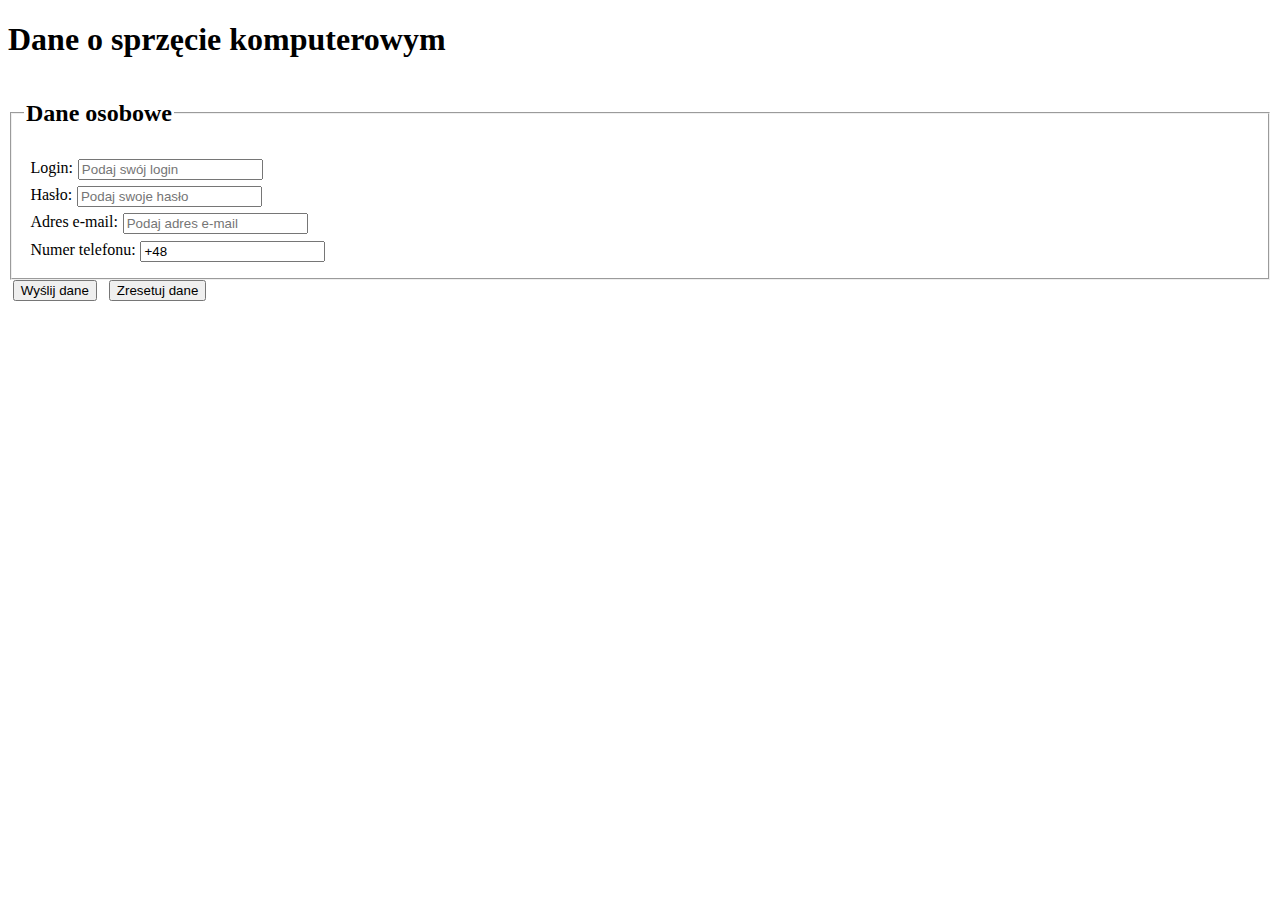
<file: index.html>
<!DOCTYPE html>
<html lang="en">
  <head>
    <meta charset="UTF-8" />
    <meta name="viewport" content="width=device-width, initial-scale=1.0" />
    <title>Zamówienie</title>
    <link rel="stylesheet" href="stylezamowienie.css" />
  </head>
  <body>
    <h1>Dane o sprzęcie komputerowym</h1>
    <form action="#">
      <fieldset>
        <legend><h2>Dane osobowe</h2></legend>
        <label for="login"
          >Login:
          <input
            type="text"
            name="login"
            id="login"
            placeholder="Podaj swój login"
            required
          />
        </label>
        <label for="haslo"
          >Hasło:
          <input
            type="password"
            name="haslo"
            id="haslo"
            placeholder="Podaj swoje hasło"
            required
          />
        </label>
        <label for="mail"
          >Adres e-mail:
          <input
            type="email"
            name="mail"
            id="mail"
            placeholder="Podaj adres e-mail"
            required
          />
        </label>
        <label for="telefon"
          >Numer telefonu:
          <input type="tel" name="telefon" id="telefon" value="+48" required />
        </label>
      </fieldset>
      <input type="submit" value="Wyślij dane" />
      <input type="reset" value="Zresetuj dane" />
    </form>
  </body>
</html>
</file>
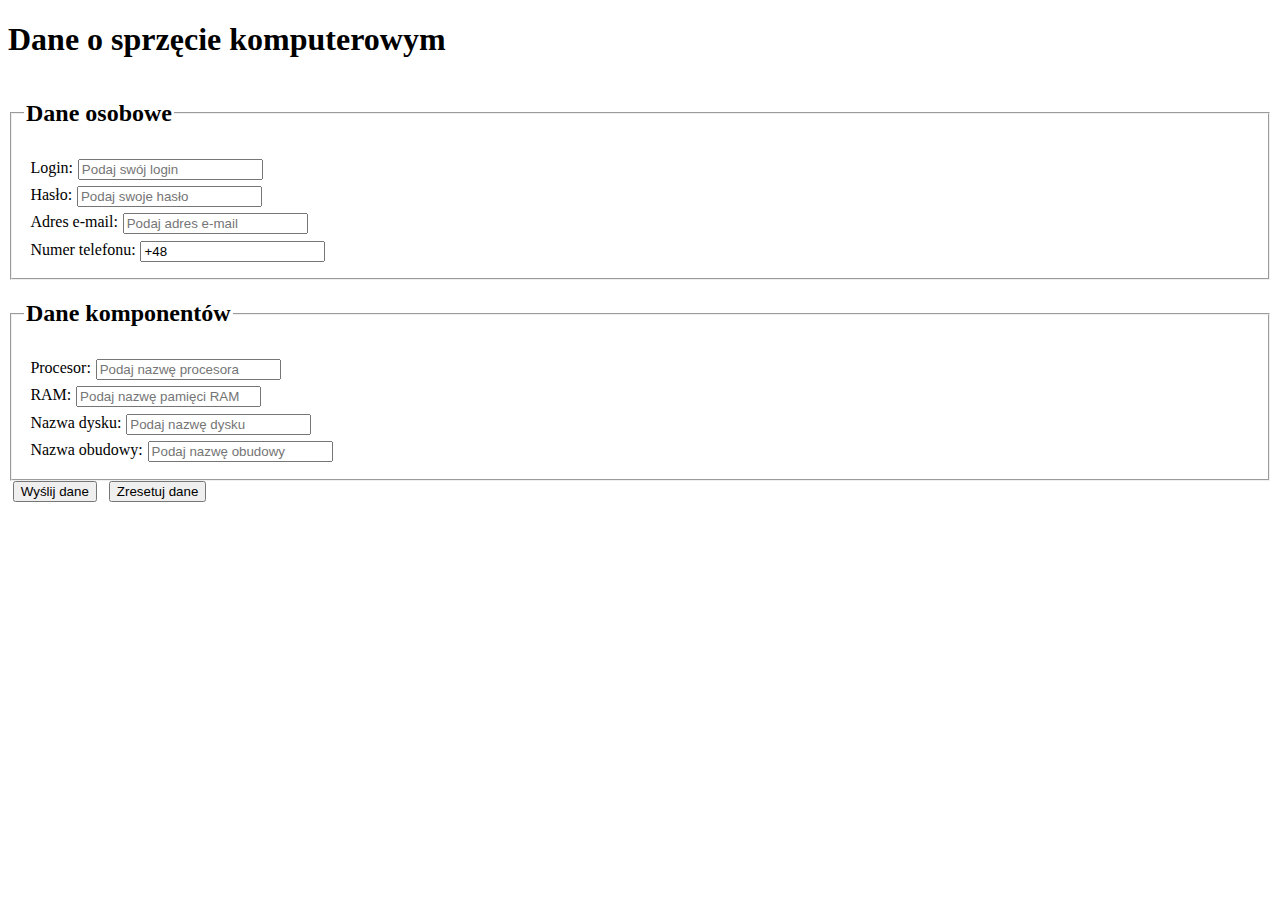
<file: index_v2.html>
<!DOCTYPE html>
<html lang="en">
  <head>
    <meta charset="UTF-8" />
    <meta name="viewport" content="width=device-width, initial-scale=1.0" />
    <title>Zamówienie</title>
    <link rel="stylesheet" href="stylezamowienie.css" />
  </head>
  <body>
    <h1>Dane o sprzęcie komputerowym</h1>
    <form action="#">
      <fieldset>
        <legend><h2>Dane osobowe</h2></legend>
        <label for="login"
          >Login:
          <input
            type="text"
            name="login"
            id="login"
            placeholder="Podaj swój login"
            required
          />
        </label>
        <label for="haslo"
          >Hasło:
          <input
            type="password"
            name="haslo"
            id="haslo"
            placeholder="Podaj swoje hasło"
            required
          />
        </label>
        <label for="mail"
          >Adres e-mail:
          <input
            type="email"
            name="mail"
            id="mail"
            placeholder="Podaj adres e-mail"
            required
          />
        </label>
        <label for="telefon"
          >Numer telefonu:
          <input type="tel" name="telefon" id="telefon" value="+48" required />
        </label>
      </fieldset>
      <fieldset>
        <legend><h2>Dane komponentów</h2></legend>
        <label for="Procesor"
          >Procesor:
          <input
            type="text"
            name="Procesor"
            id="Procesor"
            placeholder="Podaj nazwę procesora"
            required
          />
        </label>
        <label for="ram"
          >RAM:
          <input
            type="text"
            name="ram"
            id="ram"
            placeholder="Podaj nazwę pamięci RAM"
            required
          />
        </label>
        <label for="dysk"
          >Nazwa dysku:
          <input
            type="text"
            name="dysk"
            id="dysk"
            placeholder="Podaj nazwę dysku"
            required
          />
        </label>
      </label>
      <label for="obudowa_typ"
      >Nazwa obudowy:
      <input
        type="text"
        name="obudowa_typ"
        id="obudowa_typ"
        placeholder="Podaj nazwę obudowy"
        required
      />
    </label>
      </fieldset>
      <input type="submit" value="Wyślij dane" />
      <input type="reset" value="Zresetuj dane" />
    </form>
  </body>
</html>
</file>
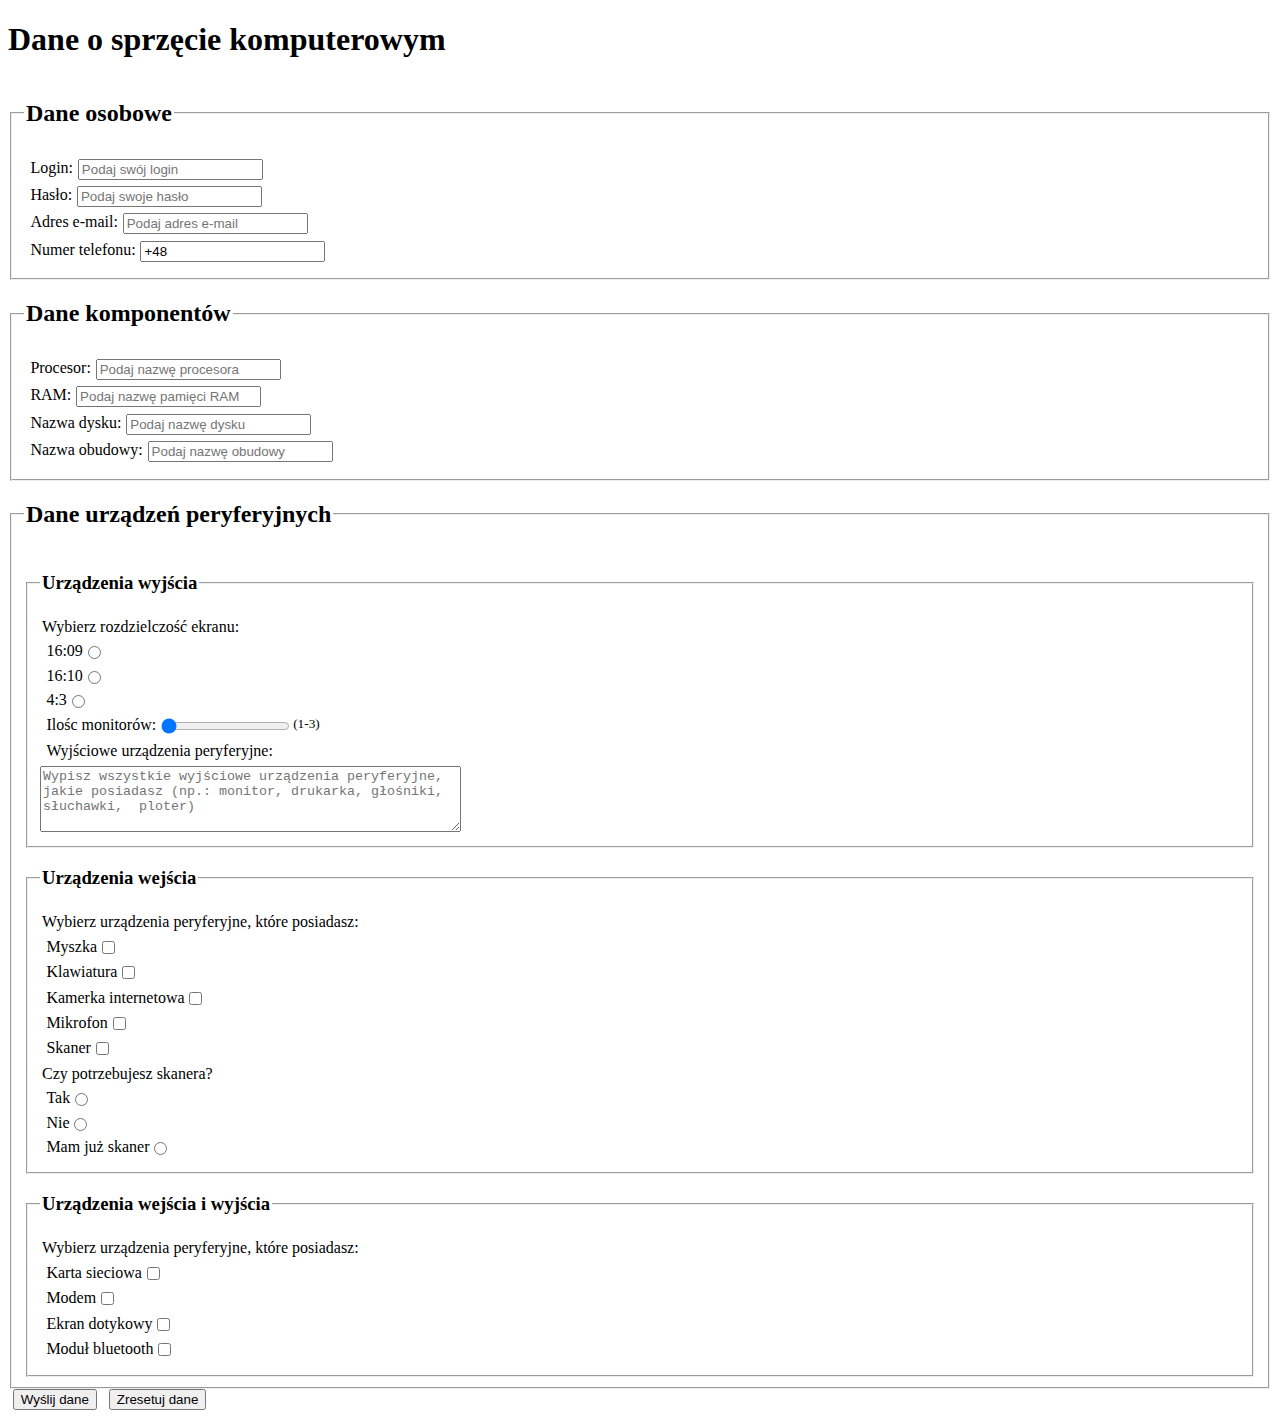
<file: index_v3.html>
<!DOCTYPE html>
<html lang="en">
  <head>
    <meta charset="UTF-8" />
    <meta name="viewport" content="width=device-width, initial-scale=1.0" />
    <title>Zamówienie</title>
    <link rel="stylesheet" href="stylezamowienie.css" />
  </head>
  <body>
    <h1>Dane o sprzęcie komputerowym</h1>
    <form action="#">
      <fieldset>
        <legend><h2>Dane osobowe</h2></legend>
        <label for="login"
          >Login:
          <input
            type="text"
            name="login"
            id="login"
            placeholder="Podaj swój login"
            required
          />
        </label>
        <label for="haslo"
          >Hasło:
          <input
            type="password"
            name="haslo"
            id="haslo"
            placeholder="Podaj swoje hasło"
            required
          />
        </label>
        <label for="mail"
          >Adres e-mail:
          <input
            type="email"
            name="mail"
            id="mail"
            placeholder="Podaj adres e-mail"
            required
          />
        </label>
        <label for="telefon"
          >Numer telefonu:
          <input type="tel" name="telefon" id="telefon" value="+48" required />
        </label>
      </fieldset>
      <fieldset>
        <legend><h2>Dane komponentów</h2></legend>
        <label for="Procesor"
          >Procesor:
          <input
            type="text"
            name="Procesor"
            id="Procesor"
            placeholder="Podaj nazwę procesora"
            required
          />
        </label>
        <label for="ram"
          >RAM:
          <input
            type="text"
            name="ram"
            id="ram"
            placeholder="Podaj nazwę pamięci RAM"
            required
          />
        </label>
        <label for="dysk"
          >Nazwa dysku:
          <input
            type="text"
            name="dysk"
            id="dysk"
            placeholder="Podaj nazwę dysku"
            required
          />
        </label>
      </label>
      <label for="obudowa_typ"
      >Nazwa obudowy:
      <input
        type="text"
        name="obudowa_typ"
        id="obudowa_typ"
        placeholder="Podaj nazwę obudowy"
        required
      />
    </label>
      </fieldset>
      <fieldset>
        <legend><h2>Dane urządzeń peryferyjnych</h2></legend>
        <fieldset>
          <legend><h3>Urządzenia wyjścia</h3></legend>
          <legend>Wybierz rozdzielczość ekranu:</legend>
          <label for="rozdzielczosc1609"
            >16:09<input type="radio" name="rozdzielczosc" id="rozdzielczosc1609" value="rozdzielczosc1609"
          /></label>
          <label for="rozdzielczosc1610"
            >16:10<input type="radio" name="rozdzielczosc" id="rozdzielczosc1610" value="rozdzielczosc1610"
          /></label>
          <label for="rozdzielczosc43"
          >4:3<input type="radio" name="rozdzielczosc" id="rozdzielczosc43" value="rozdzielczosc43"
        /></label>
          <label for="ilosc_monitorow"
          >Ilośc monitorów:
          <input
            type="range"
            name="ilosc_monitorow"
            id="ilosc_monitorow"
            min="1"
            max="3"
            value="1"
        /><sup>(1-3)</sup></label>
        <label for="urzadzenia_wyjsciowe"> Wyjściowe urządzenia peryferyjne:</label>
        <textarea
          cols="50"
          rows="4"
          id="urzadzenia_wyjsciowe"
          name="urzadzenia_wyjsciowe"
          placeholder="Wypisz wszystkie wyjściowe urządzenia peryferyjne, jakie posiadasz (np.: monitor, drukarka, głośniki, słuchawki,  ploter)"
        ></textarea>
        </fieldset>
        <fieldset>
          <legend><h3>Urządzenia wejścia</h3></legend>
          <legend>Wybierz urządzenia peryferyjne, które posiadasz:</legend>
          <label for="myszka"
            >Myszka<input type="checkbox" id="myszka" name="urzadzenia_wejscia" value="myszka" />
          </label>
          <label for="klawiatura"
            >Klawiatura<input
              type="checkbox"
              id="klawiatura"
              name="urzadzenia_wejscia"
              value="klawiatura"
            />
          </label>
          <label for="kamera"
            >Kamerka internetowa<input
              type="checkbox"
              id="kamera"
              name="urzadzenia_wejscia"
              value="kamera"
            />
          </label>
          <label for="mikrofon"
            >Mikrofon<input
              type="checkbox"
              id="mikrofon"
              name="urzadzenia_wejscia"
              value="mikrofon"
            />
          </label>
          <label for="skaner"
            >Skaner<input type="checkbox" id="skaner" name="urzadzenia_wejscia" value="skaner" />
          </label>
          <legend>Czy potrzebujesz skanera?</legend>
          <label for="tak"
            >Tak <input type="radio" name="potrzeba_skanera" id="tak" value="tak"
          /></label>
          <label for="nie"
            >Nie <input type="radio" name="potrzeba_skanera" id="nie" value="nie"
          /></label>
          <label for="mam_skaner"
            >Mam już skaner <input type="radio" name="potrzeba_skanera" id="mam_skaner" value="mam_skaner"
          /></label>
        </fieldset>
        <fieldset>
          <legend><h3>Urządzenia wejścia i wyjścia</h3></legend>
          <legend>Wybierz urządzenia peryferyjne, które posiadasz:</legend>
          <label for="karta_sieciowa">
            Karta sieciowa
            <input type="checkbox" name="urzadzenia_we/wy" id="karta_sieciowa" value="karta_sieciowa"/>
          </label>
          <label for="modem">
            Modem
            <input type="checkbox" name="urzadzenia_we/wy" id="modem" value="modem" />
          </label>
          <label for="ekran_dotykowy">
            Ekran dotykowy
            <input type="checkbox" name="urzadzenia_we/wy" id="ekran_dotykowy" value="ekran_dotykowy" />
          </label>
          <label for="modul_bluetooth">
            Moduł bluetooth
            <input type="checkbox" name="urzadzenia_we/wy" id="modul_bluetooth" value="modul_bluetooth" />
          </label>
        </fieldset>
      </fieldset>
      <input type="submit" value="Wyślij dane" />
      <input type="reset" value="Zresetuj dane" />
    </form>
  </body>
</html>
</file>
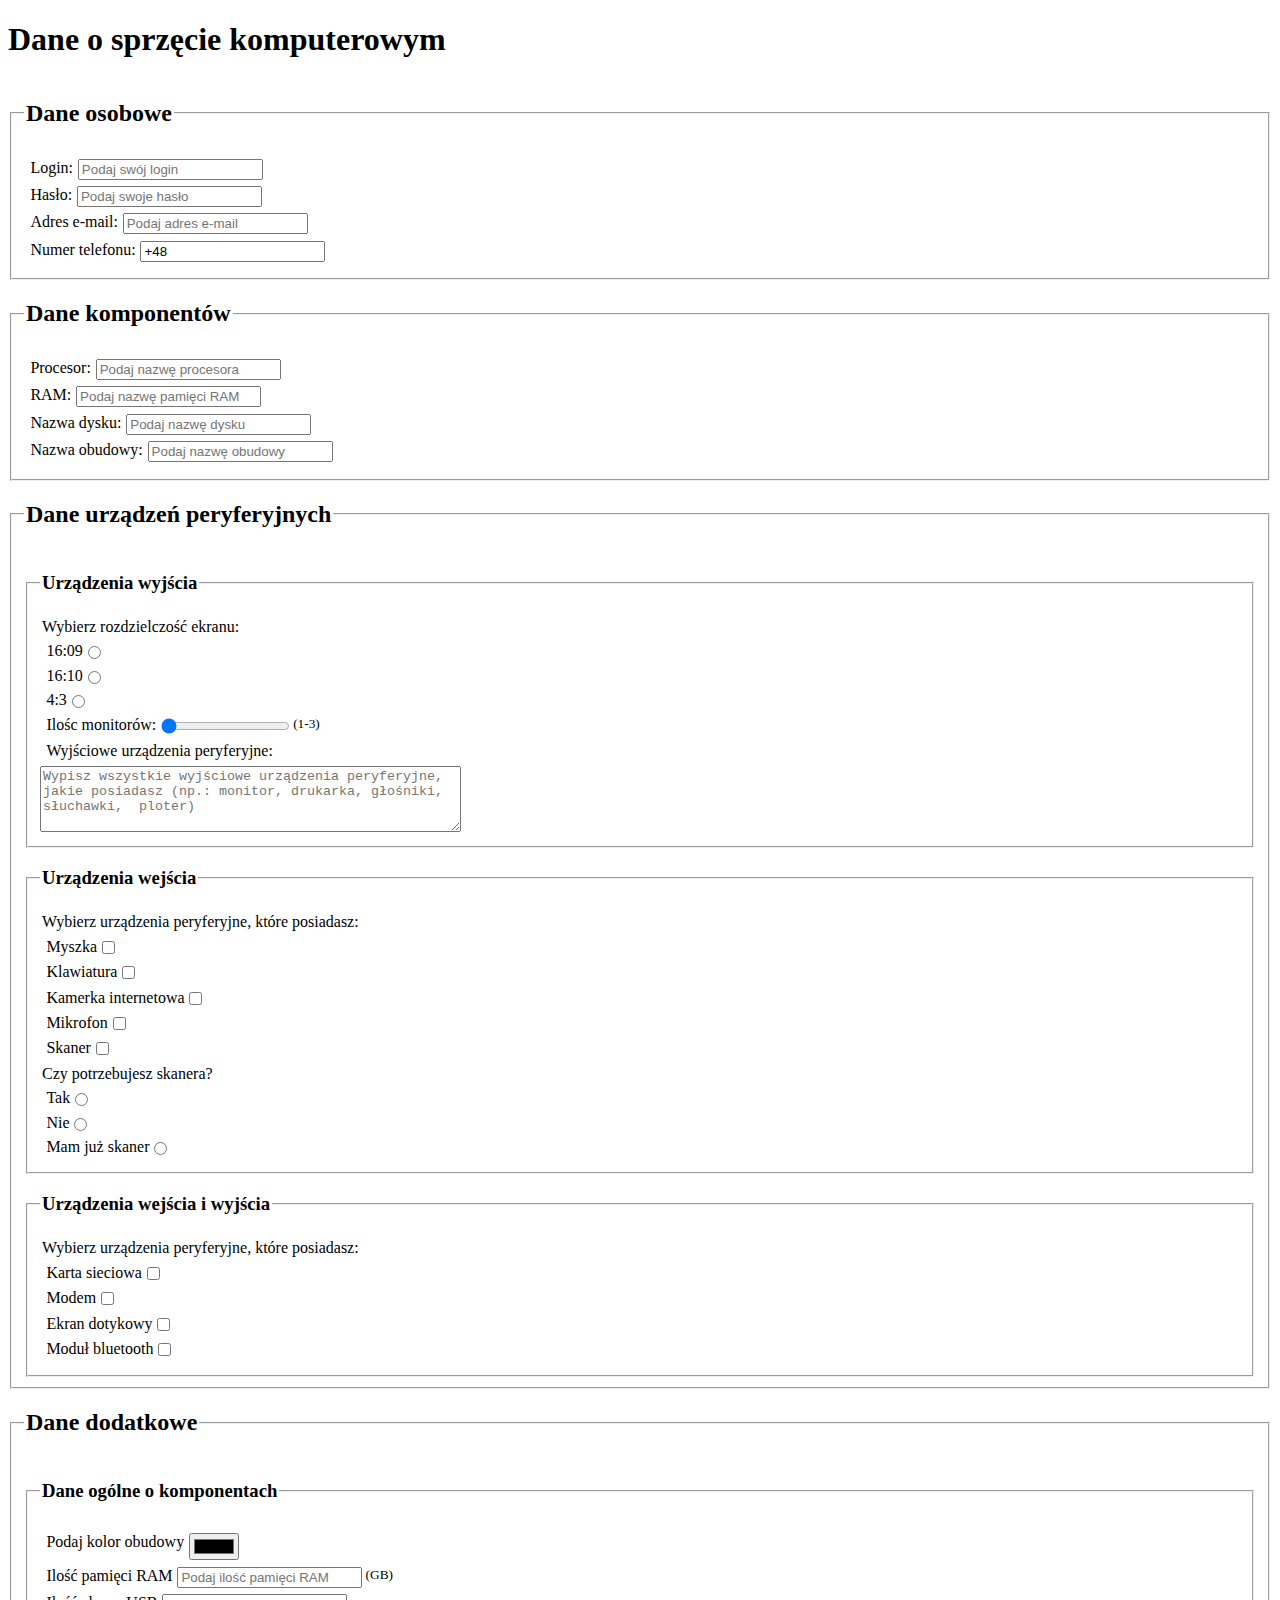
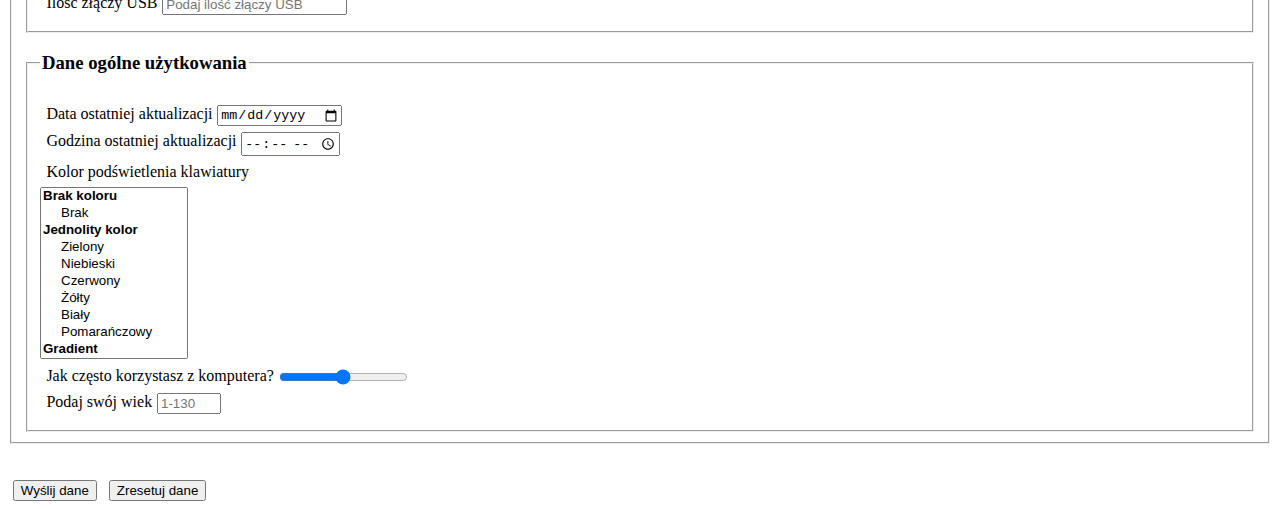
<file: index_v4.html>
<!DOCTYPE html>
<html lang="en">
  <head>
    <meta charset="UTF-8" />
    <meta name="viewport" content="width=device-width, initial-scale=1.0" />
    <title>Zamówienie</title>
    <link rel="stylesheet" href="stylezamowienie.css" />
  </head>
  <body>
    <h1>Dane o sprzęcie komputerowym</h1>
    <form action="#">
      <fieldset>
        <legend><h2>Dane osobowe</h2></legend>
        <label for="login"
          >Login:
          <input
            type="text"
            name="login"
            id="login"
            placeholder="Podaj swój login"
            required
          />
        </label>
        <label for="haslo"
          >Hasło:
          <input
            type="password"
            name="haslo"
            id="haslo"
            placeholder="Podaj swoje hasło"
            required
          />
        </label>
        <label for="mail"
          >Adres e-mail:
          <input
            type="email"
            name="mail"
            id="mail"
            placeholder="Podaj adres e-mail"
            required
          />
        </label>
        <label for="telefon"
          >Numer telefonu:
          <input type="tel" name="telefon" id="telefon" value="+48" required />
        </label>
      </fieldset>
      <fieldset>
        <legend><h2>Dane komponentów</h2></legend>
        <label for="Procesor"
          >Procesor:
          <input
            type="text"
            name="Procesor"
            id="Procesor"
            placeholder="Podaj nazwę procesora"
            required
          />
        </label>
        <label for="ram"
          >RAM:
          <input
            type="text"
            name="ram"
            id="ram"
            placeholder="Podaj nazwę pamięci RAM"
            required
          />
        </label>
        <label for="dysk"
          >Nazwa dysku:
          <input
            type="text"
            name="dysk"
            id="dysk"
            placeholder="Podaj nazwę dysku"
            required
          />
        </label>
      </label>
      <label for="obudowa_typ"
      >Nazwa obudowy:
      <input
        type="text"
        name="obudowa_typ"
        id="obudowa_typ"
        placeholder="Podaj nazwę obudowy"
        required
      />
    </label>
      </fieldset>
      <fieldset>
        <legend><h2>Dane urządzeń peryferyjnych</h2></legend>
        <fieldset>
          <legend><h3>Urządzenia wyjścia</h3></legend>
          <legend>Wybierz rozdzielczość ekranu:</legend>
          <label for="rozdzielczosc1609"
            >16:09<input type="radio" name="rozdzielczosc" id="rozdzielczosc1609" value="rozdzielczosc1609"
          /></label>
          <label for="rozdzielczosc1610"
            >16:10<input type="radio" name="rozdzielczosc" id="rozdzielczosc1610" value="rozdzielczosc1610"
          /></label>
          <label for="rozdzielczosc43"
          >4:3<input type="radio" name="rozdzielczosc" id="rozdzielczosc43" value="rozdzielczosc43"
        /></label>
          <label for="ilosc_monitorow"
          >Ilośc monitorów:
          <input
            type="range"
            name="ilosc_monitorow"
            id="ilosc_monitorow"
            min="1"
            max="3"
            value="1"
        /><sup>(1-3)</sup></label>
        <label for="urzadzenia_wyjsciowe"> Wyjściowe urządzenia peryferyjne:</label>
        <textarea
          cols="50"
          rows="4"
          id="urzadzenia_wyjsciowe"
          name="urzadzenia_wyjsciowe"
          placeholder="Wypisz wszystkie wyjściowe urządzenia peryferyjne, jakie posiadasz (np.: monitor, drukarka, głośniki, słuchawki,  ploter)"
        ></textarea>
        </fieldset>
        <fieldset>
          <legend><h3>Urządzenia wejścia</h3></legend>
          <legend>Wybierz urządzenia peryferyjne, które posiadasz:</legend>
          <label for="myszka"
            >Myszka<input type="checkbox" id="myszka" name="urzadzenia_wejscia" value="myszka" />
          </label>
          <label for="klawiatura"
            >Klawiatura<input
              type="checkbox"
              id="klawiatura"
              name="urzadzenia_wejscia"
              value="klawiatura"
            />
          </label>
          <label for="kamera"
            >Kamerka internetowa<input
              type="checkbox"
              id="kamera"
              name="urzadzenia_wejscia"
              value="kamera"
            />
          </label>
          <label for="mikrofon"
            >Mikrofon<input
              type="checkbox"
              id="mikrofon"
              name="urzadzenia_wejscia"
              value="mikrofon"
            />
          </label>
          <label for="skaner"
            >Skaner<input type="checkbox" id="skaner" name="urzadzenia_wejscia" value="skaner" />
          </label>
          <legend>Czy potrzebujesz skanera?</legend>
          <label for="tak"
            >Tak <input type="radio" name="potrzeba_skanera" id="tak" value="tak"
          /></label>
          <label for="nie"
            >Nie <input type="radio" name="potrzeba_skanera" id="nie" value="nie"
          /></label>
          <label for="mam_skaner"
            >Mam już skaner <input type="radio" name="potrzeba_skanera" id="mam_skaner" value="mam_skaner"
          /></label>
        </fieldset>
        <fieldset>
          <legend><h3>Urządzenia wejścia i wyjścia</h3></legend>
          <legend>Wybierz urządzenia peryferyjne, które posiadasz:</legend>
          <label for="karta_sieciowa">
            Karta sieciowa
            <input type="checkbox" name="urzadzenia_we/wy" id="karta_sieciowa" value="karta_sieciowa"/>
          </label>
          <label for="modem">
            Modem
            <input type="checkbox" name="urzadzenia_we/wy" id="modem" value="modem" />
          </label>
          <label for="ekran_dotykowy">
            Ekran dotykowy
            <input type="checkbox" name="urzadzenia_we/wy" id="ekran_dotykowy" value="ekran_dotykowy" />
          </label>
          <label for="modul_bluetooth">
            Moduł bluetooth
            <input type="checkbox" name="urzadzenia_we/wy" id="modul_bluetooth" value="modul_bluetooth" />
          </label>
        </fieldset>
      </fieldset>
      <fieldset>
        <legend><h2>Dane dodatkowe</h2></legend>
        <fieldset>
          <legend><h3>Dane ogólne o komponentach</h3></legend>
          <label for="obudowa_kolor">Podaj kolor obudowy<input type="color" id="obudowa_kolor" name="obudowa_kolor"></label>
          <label for="ram_ilosc">Ilość pamięci RAM<input type="number" min="1" placeholder="Podaj ilość pamięci RAM" id="ram_ilosc" name="ram_ilosc"><sup>(GB)</sup></label>
          <label for="usb">Ilość złączy USB<input type="number" min="0" placeholder="Podaj ilość złączy USB" id="usb" name="usb"></label>
        </fieldset>
        <fieldset>
        <legend><h3>Dane ogólne użytkowania</h3></legend>
        <label for="aktualizacja_data">Data ostatniej aktualizacji<input type="date" id="aktualizacja_data"></label>
        <label for="aktualizacja_czas">Godzina ostatniej aktualizacji<input type="time" id="aktualizacja_czas"></label>
        <label for="kolor_klawiatury">Kolor podświetlenia klawiatury</label>
        <select multiple id="kolor_klawiatury" name="kolor_klawiatury" size="10">
          <optgroup label="Brak koloru">
          <option value="brak">Brak</option>
          <optgroup label="Jednolity kolor">
            <option value="zielony">Zielony</option>
            <option value="niebieski">Niebieski</option>
            <option value="czerwony">Czerwony</option>
            <option value="zolty">Żółty</option>
            <option value="bialy">Biały</option>
            <option value="pomaranczowy">Pomarańczowy</option>
          </optgroup>
          <optgroup label="Gradient">
            <option value="zielononiebieski">Zielono-niebieski</option>
            <option value="zoltopomaranczowy">Żółto-pomarańczowy</option>
            <option value="bialoczerwony">Biało-czerwony</option>
          </optgroup>
        </select>
        <label for="korzystanie_komputer"
        >Jak często korzystasz z komputera?
        <input
          type="range"
          name="korzystanie_komputer"
          id="korzystanie_komputer"
          min="1"
          max="9"
          value="5"
      /></label>
      <label for="wiek">Podaj swój wiek<input type="number" min="1" max="130" name="wiek" id="wiek" placeholder="1-130"></label>
        </fieldset>
      </fieldset>
      <br />
      <br />
      <input type="submit" value="Wyślij dane" />
      <input type="reset" value="Zresetuj dane" />
    </form>
  </body>
</html>
</file>
<file: stylezamowienie.css>
label {
  display: flex;
  margin: 0.4rem;
}

input {
  margin-right: 0.2rem;
  margin-left: 0.3rem;
}
</file>
